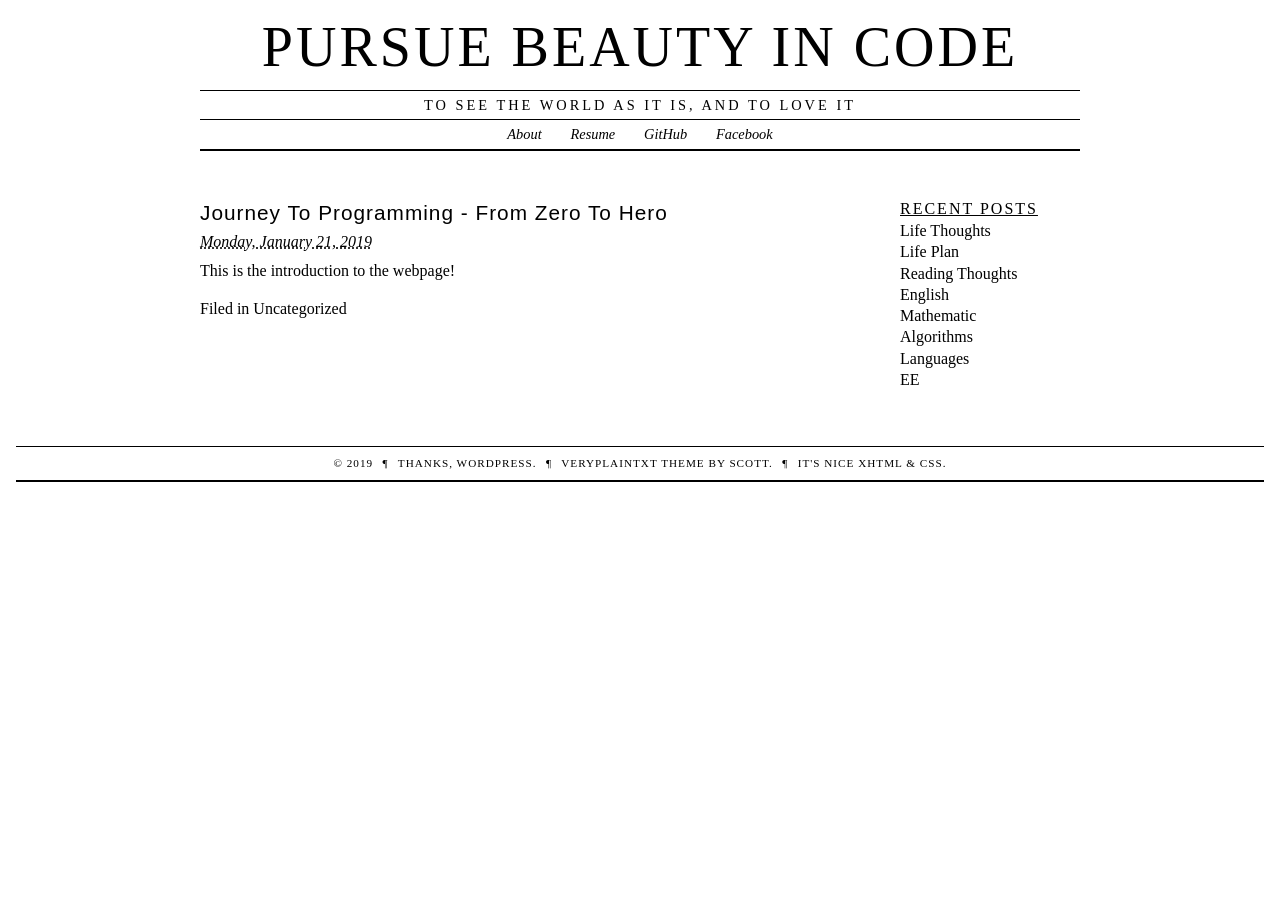
<file: pset5/homepage/index.html>
<!DOCTYPE html>

<html lang="en">
<head>
	<meta http-equiv="content-type" content="text/html; charset=UTF-8" />
	<link rel="stylesheet" type="text/css" media="screen,projection" href="style.css" title="veryplaintxt" />
	<link rel="stylesheet" type="text/css" media="print" href="print.css" />
    <title>SteveNotes</title>

    <style type="text/css" media="all">
    /*<![CDATA[*/
    /* CSS inserted by theme options */
    body{font-family:'times new roman',times,serif;font-size:100%;}
    body div#container { float: left; margin: 0 -200px 2em 0; } body div#content { margin: 3em 200px 0 0; } body div.sidebar { float: right; }
    body div#content div.hentry{text-align:left;}
    body div#content h2,div#content h3,div#content h4,div#content h5,div#content h6{font-family:arial,helvetica,sans-serif;}
    body div#wrapper{max-width:55em;min-width:35em;width:80%;}
    body div.sidebar{text-align:left;}
    /*]]>*/
    </style>
</head>

<body>
    <div id="wrapper">
        <div id="header">
	        <h1 id="blog-title"><a href="https://ide50-unswee8621.legacy.cs50.io:8080/index.html" title="SteveNotes">PURSUE BEAUTY IN CODE</a></h1>
	        <div id="blog-description">  To see the world as it is, and to love it</div>
        </div> <!-- #header -->
        <div class="access"><span class="content-access"><a href="#content" title="Skip to content">Skip to content</a></span></div>
        <div id="globalnav"><ul id="menu"><li class="page_item page-item-492"><a href="about.html">About</a></li><li class="page_item page-item-497"><a href="http://tianyicui.com/resume.html">Resume</a></li><li class="page_item page-item-499"><a href="https://github.com/EeToSe/">GitHub</a></li><li class="page_item page-item-495"><a href="https://www.facebook.com/SteveLee8621">Facebook</a></li></ul></div>

    	<div id="container">
	        <div id="content" class="hfeed">
                <div id="post-1196">
        		    <h2 class="entry-title"><a href=" " title="" rel="bookmark">Journey To Programming - From Zero To Hero</a></h2>
        		    <div class="entry-date"><abbr class="published" title=" Start">Monday, January 21, 2019</abbr></div>
        		    <div class="entry-content">

                        <p> This is the introduction to the webpage! </p>
			        </div>
			        <div class="entry-meta">
					    <span class="entry-category">Filed in <a href=" " title="View all posts in Uncategorized" rel="category tag">Uncategorized</a></span>
                    </div><!-- .category -->
			    </div><!-- .post -->
			</div><!-- #content .hfeed -->
	    </div><!-- #container -->

        <div id="primary" class="sidebar">
            <ul>
                <li id="recent-posts-3" class="widget widget_recent_entries">		<h3 class='widgettitle'>Recent Posts</h3>
                <ul>
    	            <li class="cat-item cat-item-231"><a href="lifethoughts.html" title="View all posts filed under Life Thoughts">Life Thoughts</a>
                    </li>
                    <li class="cat-item cat-item-222"><a href="Plan.html" title="View all posts filed under Plan">Life Plan</a>
                    </li>
                    <li class="cat-item cat-item-231"><a href="Reading.html" title="View all posts filed under Reading Thoughts">Reading Thoughts</a>
                    </li>
    	            <li class="cat-item cat-item-224"><a href="English.html" title="View all posts filed under English">English</a>
                    </li>
                	<li class="cat-item cat-item-226"><a href="Mathematic.html" title="View all posts filed under Mathematic">Mathematic</a>
                    </li>
                	<li class="cat-item cat-item-223"><a href="Algorithms.html" title="View all posts filed under Algorithms">Algorithms</a>
                    </li>
                	<li class="cat-item cat-item-1"><a href="Languages.html" title="View all posts filed under Uncategorized">Languages</a>
                    </li>
                	<li class="cat-item cat-item-225"><a href="EE.html" title="View all posts filed under Electrical Engineering">EE</a>
                    </li>
		        </ul>
		    </ul>
        </div><!-- #sidebar -->

	</div><!-- #primary .sidebar -->

	<div id="footer">
    	<span id="copyright">&copy; 2019 <span class="vcard"><a class="url fn n" href=""><span class="given-name"></span> <span class="family-name"></span></a></span></span>
    	<span class="meta-sep">&para;</span>
    	<span id="generator-link">Thanks, <a href="http://wordpress.org/" title="WordPress">WordPress</a>.</span>
    	<span class="meta-sep">&para;</span>
    	<span id="theme-link"><a href="http://www.plaintxt.org/themes/veryplaintxt/" title="veryplaintxt theme for WordPress" rel="follow designer">veryplaintxt</a> theme by <span class="vcard"><a class="url fn n" href="http://scottwallick.com/" title="scottwallick.com" rel="follow designer"><span class="given-name">Scott</span><span class="additional-name"> Allan</span><span class="family-name"> Wallick</span></a></span>.</span>
    	<span class="meta-sep">&para;</span>
    	<span id="web-standards">It's nice <a href="http://validator.w3.org/check/referer" title="Valid XHTML">XHTML</a> &amp; <a href="http://jigsaw.w3.org/css-validator/validator?profile=css2&amp;warning=2&amp;uri=http://cuitianyi.com/wp-content/themes/veryplaintxt/style.css" title="Valid CSS">CSS</a>.</span>
    </div><!-- #footer -->

</body>
</html>
</file>
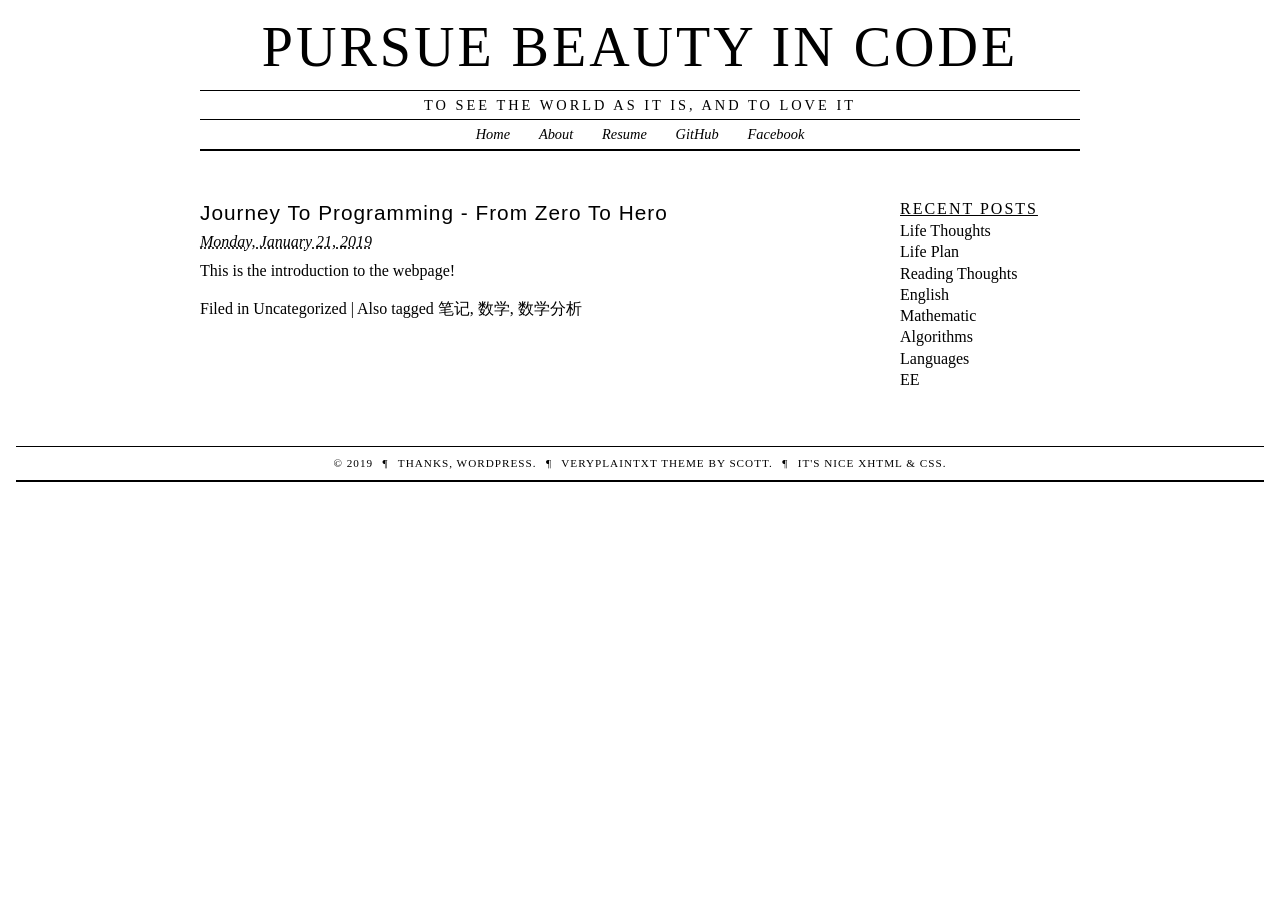
<file: pset5/homepage/about.html>
<!DOCTYPE html>

<html lang="en">
<head>
	<meta http-equiv="content-type" content="text/html; charset=UTF-8" />
	<link rel="stylesheet" type="text/css" media="screen,projection" href="style.css" title="veryplaintxt" />
	<link rel="stylesheet" type="text/css" media="print" href="print.css" />
    <title>SteveNotes</title>

    <style type="text/css" media="all">
    /*<![CDATA[*/
    /* CSS inserted by theme options */
    body{font-family:'times new roman',times,serif;font-size:100%;}
    body div#container { float: left; margin: 0 -200px 2em 0; } body div#content { margin: 3em 200px 0 0; } body div.sidebar { float: right; }
    body div#content div.hentry{text-align:left;}
    body div#content h2,div#content h3,div#content h4,div#content h5,div#content h6{font-family:arial,helvetica,sans-serif;}
    body div#wrapper{max-width:55em;min-width:35em;width:80%;}
    body div.sidebar{text-align:left;}
    /*]]>*/
    </style>
</head>

<body>
    <div id="wrapper">
        <div id="header">
	        <h1 id="blog-title"><a href="https://ide50-unswee8621.legacy.cs50.io:8080/index.html" title="SteveNotes">PURSUE BEAUTY IN CODE</a></h1>
	        <div id="blog-description">  To see the world as it is, and to love it</div>
        </div> <!-- #header -->
        <div class="access"><span class="content-access"><a href="#content" title="Skip to content">Skip to content</a></span></div>
        <div id="globalnav"><ul id="menu"><li class="page_item page-item-497"><a href="https://ide50-unswee8621.legacy.cs50.io:8080/index.html">Home</a></li><li class="page_item page-item-492"><a href="about.html">About</a></li><li class="page_item page-item-497"><a href="http://tianyicui.com/resume.html">Resume</a></li><li class="page_item page-item-499"><a href="https://github.com/EeToSe/">GitHub</a></li><li class="page_item page-item-495"><a href="https://www.facebook.com/SteveLee8621">Facebook</a></li></ul></div>

    	<div id="container">
	        <div id="content" class="hfeed">
                <div id="post-1196">
        		    <h2 class="entry-title"><a href=" " title="" rel="bookmark">Journey To Programming - From Zero To Hero</a></h2>
        		    <div class="entry-date"><abbr class="published" title=" Start">Monday, January 21, 2019</abbr></div>
        		    <div class="entry-content">

                        <p> This is the introduction to the webpage! </p>
			        </div>
			        <div class="entry-meta">
					    <span class="entry-category">Filed in <a href=" " title="View all posts in Uncategorized" rel="category tag">Uncategorized</a></span>
					    <span class="meta-sep">|</span>
                    	<span class="entry-tags">Also tagged <a href="http://cuitianyi.com/blog/tag/%e7%ac%94%e8%ae%b0/" rel="tag">笔记</a>, <a href="http://cuitianyi.com/blog/tag/%e6%95%b0%e5%ad%a6/" rel="tag">数学</a>, <a href="http://cuitianyi.com/blog/tag/%e6%95%b0%e5%ad%a6%e5%88%86%e6%9e%90/" rel="tag">数学分析</a></span>
					</div><!-- .category & tag -->
			    </div><!-- .post -->
			</div><!-- #content .hfeed -->
	    </div><!-- #container -->

        <div id="primary" class="sidebar">
            <ul>
                <li id="recent-posts-3" class="widget widget_recent_entries">		<h3 class='widgettitle'>Recent Posts</h3>
                <ul>
    	            <li class="cat-item cat-item-231"><a href="lifethoughts.html" title="View all posts filed under Life Thoughts">Life Thoughts</a>
                    </li>
                    <li class="cat-item cat-item-222"><a href="Plan.html" title="View all posts filed under Plan">Life Plan</a>
                    </li>
                    <li class="cat-item cat-item-231"><a href="Reading.html" title="View all posts filed under Reading Thoughts">Reading Thoughts</a>
                    </li>
    	            <li class="cat-item cat-item-224"><a href="English.html" title="View all posts filed under English">English</a>
                    </li>
                	<li class="cat-item cat-item-226"><a href="Mathematic.html" title="View all posts filed under Mathematic">Mathematic</a>
                    </li>
                	<li class="cat-item cat-item-223"><a href="Algorithms.html" title="View all posts filed under Algorithms">Algorithms</a>
                    </li>
                	<li class="cat-item cat-item-1"><a href="Languages.html" title="View all posts filed under Uncategorized">Languages</a>
                    </li>
                	<li class="cat-item cat-item-225"><a href="EE.html" title="View all posts filed under Electrical Engineering">EE</a>
                    </li>
		        </ul>
		    </ul>
        </div><!-- #sidebar -->

	</div><!-- #primary .sidebar -->

	<div id="footer">
    	<span id="copyright">&copy; 2019 <span class="vcard"><a class="url fn n" href=""><span class="given-name"></span> <span class="family-name"></span></a></span></span>
    	<span class="meta-sep">&para;</span>
    	<span id="generator-link">Thanks, <a href="http://wordpress.org/" title="WordPress">WordPress</a>.</span>
    	<span class="meta-sep">&para;</span>
    	<span id="theme-link"><a href="http://www.plaintxt.org/themes/veryplaintxt/" title="veryplaintxt theme for WordPress" rel="follow designer">veryplaintxt</a> theme by <span class="vcard"><a class="url fn n" href="http://scottwallick.com/" title="scottwallick.com" rel="follow designer"><span class="given-name">Scott</span><span class="additional-name"> Allan</span><span class="family-name"> Wallick</span></a></span>.</span>
    	<span class="meta-sep">&para;</span>
    	<span id="web-standards">It's nice <a href="http://validator.w3.org/check/referer" title="Valid XHTML">XHTML</a> &amp; <a href="http://jigsaw.w3.org/css-validator/validator?profile=css2&amp;warning=2&amp;uri=http://cuitianyi.com/wp-content/themes/veryplaintxt/style.css" title="Valid CSS">CSS</a>.</span>
    </div><!-- #footer -->

</body>
</html>
</file>
<file: pset5/homepage/style.css>
/*
THEME NAME: veryplaintxt
THEME URI: http://www.plaintxt.org/themes/veryplaintxt/
DESCRIPTION: A fluid two-column layout&mdash;the original &ldquo;plain text&rdquo; theme. An exceptionally clean, content-centered theme. Think <cite><a href="http://www.mcsweeneys.net/" title="Timothy McSweeny's Internet Tendency">McSweeny's</a></cite>. For WordPress 2.6.x.
VERSION: 4.6.1
AUTHOR: Scott Allan Wallick
AUTHOR URI: http://scottwallick.com/
TAGS: variable width, fixed width, two columns, widgets, theme options, options page, white, black, blue, newspaper, microformats, hatom, hcard
*/
a,a:link{color:#000;outline:none;text-decoration:none;}
div.entry-content a,div.entry-content a:link,body.single div.entry-meta a,div.single div.entry-meta a:link,div.comments ol.commentlist a,div.comments ol.commentlist a:link{color:#003;text-decoration:underline;}
a:visited,div.entry-content a:visited,body.single div.entry-meta a:visited,div.comments ol.commentlist a:visited{color:#555;}
a:hover,div.entry-content a:hover,body.single div.entry-meta a:hover,div.comments ol.commentlist a:hover{color:#00f;}
a:active,div.entry-content a:active,body.single div.entry-meta a:active,div.comments ol.commentlist a:active{color:#aaa;}
body{background:#fff;color:#000;line-height:133%;margin:0 1em;padding:0;}
body div#container{width:100%;}
body div#wrapper{margin:0 auto;}
body div.sidebar{margin:3em 0 2em;overflow:hidden;width:180px;}
body.archive .entry-content div.entry-content br{display:block;margin:0.2em 0;}
body.archive div.entry-meta span,body.search div.entry-meta span{font-size:0.7em;}
body.archive div.entry-meta span.meta-sep,body.search div.entry-meta span.meta-sep{margin:0 0.2em;}
body.home div.entry-meta span{font-size:0.8em;}
body.home div.entry-meta span.meta-sep{margin:0 0.3em;}
body.home div.entry-meta,body.archive div.entry-meta,body.search div.entry-meta{margin:-0.5em 0 2.5em;}
body.home div#globalnav,body.archive div#globalnav,body.search div#globalnav,body.four04 div#globalnav,body div#globalnav ul li ul,div.access,body.single div.sidebar,body.page div.sidebar,span#theme-link span.additional-name,span#theme-link span.family-name{display:none;}
body.home div#blog-description,body.archive div#blog-description,body.search div#blog-description,body.four04 div#blog-description{border-bottom:2px solid #000;}
body.page div.comments{margin:2em 0;}
body.page p.entry-edit{clear:both;width:100%;}
body div#content div.entry-meta{clear:both;width:100%;}
body.single div#container,body.page div#container{margin:0 0 2em;}
body.single div.entry-meta{border-bottom:2px solid #000;border-top:1px solid #000;margin:2em auto;padding:0.5em;width:75%;}
body.single h2.entry-title,body.page h2.entry-title,body.search h2.entry-title{margin:1em 0 -0.5em;}
body.single div#content,body.page div#content{margin:3em 0 0;}
body.archive div.archive-meta{font-style:italic;letter-spacing:1px;}
body.archive div.p1{margin-top:2em;}
div.entry-content .clearer{clear:both;width:99%;}
div#wrapper div.entry-content .html,div#wrapper div.entry-content .download,div#wrapper div.entry-content .pdf,div#wrapper div.entry-content .zip{margin-left:2px;padding:2px 0 2px 19px;}
div#wrapper div.entry-content .download{background:url(images/file-download.png) no-repeat center left;}
div#wrapper div.entry-content .html{background:url(images/file-html.png) no-repeat center left;}
div#wrapper div.entry-content .pdf{background:url(images/file-pdf.png) no-repeat center left;}
div#wrapper div.entry-content .zip{background:url(images/file-zip.png) no-repeat center left;}
div#wrapper .important{background:#f5f5dc url(images/important.png) no-repeat 0.5em center;border-bottom:1px solid #d0d0bb;border-top:1px solid #d0d0bb;padding:0.2em 0.5em 0.2em 2.3em;}
div.entry-content abbr,div.comments ol.commentlist abbr{border-bottom:1px dotted #333;cursor:help;}
div.entry-content blockquote,div.comments ol.commentlist blockquote{background:url(images/blockquote.png) no-repeat top left;margin-left:0;margin-right:3em;padding:0 0 0 2em;}
div.entry-content cite,div.comments ol.commentlist cite{border-bottom:1px dotted #999;cursor:help;}
div.entry-content code,div.entry-content pre,div.comments ol.commentlist code,div.comments ol.commentlist pre{font:1em/130% "courier new",courier,monospace;}
div.entry-content del,div.comments ol.commentlist del{color:#999;}
div.entry-content div.page-link{font-size:1em;margin:-0.5em 0 1em;}
div.entry-content h2,div.entry-content h3{font-size:1.2em;margin:1.5em 0 -0.6em;}
div.entry-content h4{font-size:1.1em;margin:1.5em 0 -0.7em;}
div.entry-content h5,div.entry-content h6{font-size:1em;margin:1.5em 0 -0.8em;}
div.entry-content img.alignleft,div.entry-content img.alignright,div.entry-content img.center{border:1px solid #000;padding:0.2em;}
div.entry-content img{max-width:99%;}
div.entry-content .alignleft{float:left;margin:0.5em 1em 0.5em 0;}
div.entry-content .alignright{float:right;margin:0.5em 0 0.5em 1em;}
div.entry-content .aligncenter,div.entry-content .center{display:block;margin:1em auto;}
div.entry-content .content-column{width:40%;}
div.entry-content .full-column{clear:both;width:100%;}
div.entry-content ins,div.comments ol.commentlist ins{border-bottom:1px solid #000;color:#666;text-decoration:none;}
div.entry-content .caps,div.comments ol.commentlist .caps{font-size:1em;font-variant:small-caps;}
div.entry-content span.more-link{font-size:0.8em;letter-spacing:2px;font-weight:700;text-transform:uppercase;}
div.entry-content ul li{list-style:square;}
div.entry-content ul li ul{margin-bottom:0.2em;}
div.entry-content ul li ul li{list-style:circle;}
div.entry-content ul#linkcats li h3{margin-bottom:0.1em;}
div.entry-content ul#linkcats li ul li{font-style:normal;list-style:square;}
div.entry-content ul#linkcats li,div.sidebar ul li{list-style:none;}
div.entry-content .wp-caption-text{font-style:italic;margin:0.2em auto 1em auto;text-align:center;color:#444;}
div.entry-content div.gallery{clear:both;float:left;margin:1em auto;text-align:center;width:100%;}
div.entry-content div.gallery dl{float:left;margin:0 auto;text-align:center;}
div.entry-content div.gallery dl.gallery-columns-2{width:49%;}
div.entry-content div.gallery dl.gallery-columns-3{width:33%;}
div.entry-content div.gallery dl.gallery-columns-4{width:24%;}
div.entry-content div.gallery dl.gallery-columns-5{width:19%;}
div.entry-content div.gallery dd{font-style:italic;margin:0 auto 1em auto;text-align:center;}
div.entry-content div.gallery *{margin:0;padding:0;}
body.attachment div#content div.attachment .entry-title{margin:2em 0 0.5em 0;text-align:center;}
div.entry-content div.entry-caption{margin:1em 0 2em 0;text-transform:uppercase;}
div.entry-content div.entry-attachment,div.entry-content div.entry-caption{text-align:center;}
div.entry-attachment img,div#nav-images div img{overflow:hidden;}
body.attachment div#wrapper div#content div#nav-images{clear:both;margin:0;width:100%;}
body.attachment div#nav-images div{margin:0;padding:2em 2%;width:45%;}
body.attachment div#nav-images div.nav-previous{text-align:right;}
body.attachment div#nav-images div.nav-next{text-align:left;}
body.single div.entry-meta,body.attachment div.entry-meta{clear:both;}
div.entry-date abbr.published{border:none;display:block;margin:0.3em 0 -0.5em;}
div#content div.navigation{letter-spacing:1px;margin:1em auto;}
div#content div.navigation div{display:inline;font-weight:700;}
div#content div.navigation div.nav-previous{margin:0 1em 0 0;}
form#searchform input#searchsubmit,body.page div.contactform div.contactright input#contactsubmit,div.formcontainer form#commentform div.form-submit input#submit{background:#ddd;border:1px solid #000;font:1em/normal "times new roman",times,serif;}
div.sidebar ul li input#searchsubmit{background:#ddd;border:1px solid #000;font:0.9em/normal "times new roman",times,serif;}
body.page div.contactform div.contactright input#contactsubmit{margin:0 0 0 10em;}
div.formcontainer form#commentform div.form-submit input#submit{margin:0.5em 0 0 7em;}
div#content h2,div#content h3,div#content h4,div#content h5,div#content h6,div#header h1#blog-title,div.sidebar ul li h3{font-weight:400;line-height:130%;}
div#content .entry-title,div#content .page-title{letter-spacing:1px;margin:0;}
div#content h2.entry-title,div#content h2.page-title{font-size:1.3em;}
div#content h3.entry-title{font-size:1.1em;}
div#footer{border-bottom:2px solid #000;border-top:1px solid #000;clear:both;font-size:0.7em;margin:0 0 2em;padding:0.5em 0;width:100%;}
div#footer span.meta-sep{padding:0 0.5em;}
div#globalnav{border-bottom:2px solid #000;border-top:1px solid #000;}
div#globalnav ul,div#globalnav ul li{display:inline;list-style:none;}
div#globalnav ul li{line-height:200%;margin:0 1em;}
div#header div#blog-description,div#header h1#blog-title{letter-spacing:3px;text-transform:uppercase;}
div#header div#blog-description{border-top:1px solid #000;line-height:200%;}
div#header h1#blog-title{font-size:3.5em;font-weight:400;margin:0.2em 0 0.1em;padding:0;}
div.comments{margin:3em 0;width:89%;}
div.comments span.req-field{color:red;}
div.comments span.unapproved{color:#800;font-style:italic;}
div.comments h3{font-size:1.2em;font-weight:400;}
div.comments ol#comments li{background:#f4f4f4;border-bottom:2px solid #333;border-top:1px solid #333;}
div.comments ol#comments div.comment-author span.fn,div.comments ol#pingbacks div.comment-meta span.fn{font-size:0.9em;font-style:normal;font-weight:700;letter-spacing:2px;text-transform:uppercase;}
div.comments ol#comments div.comment-meta{font-size:1em;}
div.comments ol#comments li p{margin:0.7em 0;}
div.comments ol#comments li.alt{background:#fafafa;color:#222;}
div.comments ol#comments li.bypostauthor{background:#eee;border-left:1px solid #333;border-right:1px solid #333;color:#111;}
div.comments ol#pingbacks li{background:#fcfcfc;border-bottom:2px solid #777;border-top:1px solid #777;color:#666;}
div.comments ol#pingbacks li p{margin:0.5em 0;}
div.comments ol.commentlist{margin:0 0 3em 1.5em;padding:0;}
div.comments ol.commentlist li{margin:0 0 1.5em;padding:0.5em;}
div.comments ol.commentlist li img.photo{margin:0.3em 0.3em 1em 1em;float:right;border:1px solid #000;}
div.formcontainer form#commentform div#loggedin{margin:0 0 1em;}
div.formcontainer form#commentform div#loggedin a.fn{font-style:normal;}
div.formcontainer form#commentform div.form-label{float:left;padding:0 0.3em 0 0;text-align:right;width:7em;}
div.formcontainer form#commentform label{line-height:180%;}
div.formcontainer form#commentform label,div.formcontainer form#commentform input{margin:0 0 0.4em;}
div.sidebar ul li form{margin:0.2em 0 1.5em;}
div.sidebar ul li h3{font-size:1em;font-weight:400;letter-spacing:2px;margin:0;text-decoration:underline;text-transform:uppercase;}
div#content form#searchform input#s{padding:1px;width:5em;}
div.formcontainer form#commentform div.form-input input,div.formcontainer form#commentform div.form-textarea textarea{padding:2px;margin-bottom:10px;width:50%;}
div.formcontainer form#commentform div.form-textarea textarea{height:10em;overflow:auto;}
div.sidebar ul li.widget_calendar table#wp-calendar{margin:0 0 1.5em;width:80%;}
div.sidebar ul li.widget_calendar table#wp-calendar caption{font-weight:700;margin:0.2em 0 0;}
div.sidebar ul li.widget_calendar table#wp-calendar tbody tr a{font-weight:700;text-decoration:underline;}
div.sidebar ul li ul li ul{margin:0 0 0.2em;}
div#header h1#blog-title a:visited,div#header h1#blog-title a:hover{color:#000;}
body img,div.entry-meta abbr.published{border:none;}
body.date h2.page-title,body.search h2.page-title,div.sidebar ul li ul,div.sidebar ul li.widget_text div{margin:0 0 1.5em;}
body.page div.contactform form,div.entry-content form,body.archive div.archive-meta p,form#searchform input#searchsubmit{margin:0;}
div.entry-content a:hover img.alignleft,div.entry-content a:hover img.alignright,div.entry-content a:hover img.center,div.formcontainer form#commentform div.form-input input:focus,div.sidebar ul li input#s:focus,div.formcontainer form#commentform div.form-textarea textarea:focus{border:1px solid #00f;}
div.formcontainer div#comment-notes em,div.entry-content div.page-link a,div.comments div.nopassword,div.sidebar ul li.widget_calendar table#wp-calendar tfoot{font-weight:700;}
input#s,div.formcontainer form#commentform div.form-input input,div.formcontainer form#commentform div.form-textarea textarea{border:1px solid #000;font:0.9em/normal "courier new",courier,monospace;}
body.archive div.entry-meta span,body.search div.entry-meta span,body.home div.entry-meta span,body.page div.contactform form div.contactleft,div#footer,body.page div.contactform form div.contactleft label,div.entry-content form p label,div.formcontainer form#commentform div#loggedin a.fn,div.formcontainer form#commentform div.form-label{letter-spacing:1px;text-transform:uppercase;}
body.home div.entry-meta,body.archive div.entry-meta,body.search div.entry-meta,body.single div.entry-meta,div.entry-content img.center,div.navigation,div#footer,div#globalnav,div#header{text-align:center;}
body.attachment div.entry-content p.attachment-name,body.page div.contactform form div.contactleft,body.single div.entry-meta,div.entry-content strong,div.comments ol.commentlist li strong,body div.navigation,div#globalnav ul li,div#header div#blog-description,div.formcontainer form#commentform div#loggedin a.fn,div.formcontainer form#commentform div.form-label,div.sidebar ul li ul li ul{font-size:0.9em;}
body.attachment div#content p.attachment-name,body.page div.contactform form div.contactright,body.single div#content div.entry-meta,div#content div.entry-content div.page-link,div#content div.entry-content q,div.comments ol#comments li div.comment-author,div.comments ol#pingbacks li div.comment-meta,div#content div.entry-content ul li ul li,div#content div.entry-date abbr.published,div#content div.navigation,div#globalnav ul li,div.comments ol#comments li div.comment-meta,div.formcontainer form#commentform div#comment-notes,div.formcontainer form#commentform div#loggedin,div.sidebar ul li.widget_calendar table#wp-calendar tfoot,div.sidebar ul li ul li ul{font-style:italic;}
div#globalnav ul,div.sidebar ul,div.sidebar ul li,div#content div.entry-content ul#linkcats,div.formcontainer form#commentform{margin:0;padding:0;}
div.comments h3#respond,div.formcontainer div#comment-notes,div.sidebar ul li.widget_text div p{margin:0 0 0.5em;}
div.comments h3.comment-header,body.single div.navigation,div.entry-content p,div.sidebar ul li#home-link h3{margin:1em 0;}
</file>
<file: pset5/homepage/print.css>
/* VERYPLAINTXT PRINT STYLES */
/* Styles for basic printing only. If you want remove print styles, delete line 13 from the header.php file. */
body div#blog-description,body div.sidebar,body div.access,body div#globalnav,body span.archive-meta,body div.cat-meta,body div#footer,body div.navigation,body div.comments form#commentform,body h3#respond{display:none;}
body div#wrapper div#header{background-color:#fff;background-image:none;color:#000;}
body div#wrapper div#header h1 a,html body div#wrapper div#header h1 a:link,html body div#wrapper div#header h1 a:visited,html body div#wrapper div#header h1 a:hover,html body div#wrapper div#header h1 a:active{color:#000;}
body.single div.entry-meta{line-height:200%;margin:0 20%;}
body.home div.entry-meta,body.archive div.entry-meta,body.search div.entry-meta{margin:0 20%;padding:0 2em;}
</file>
